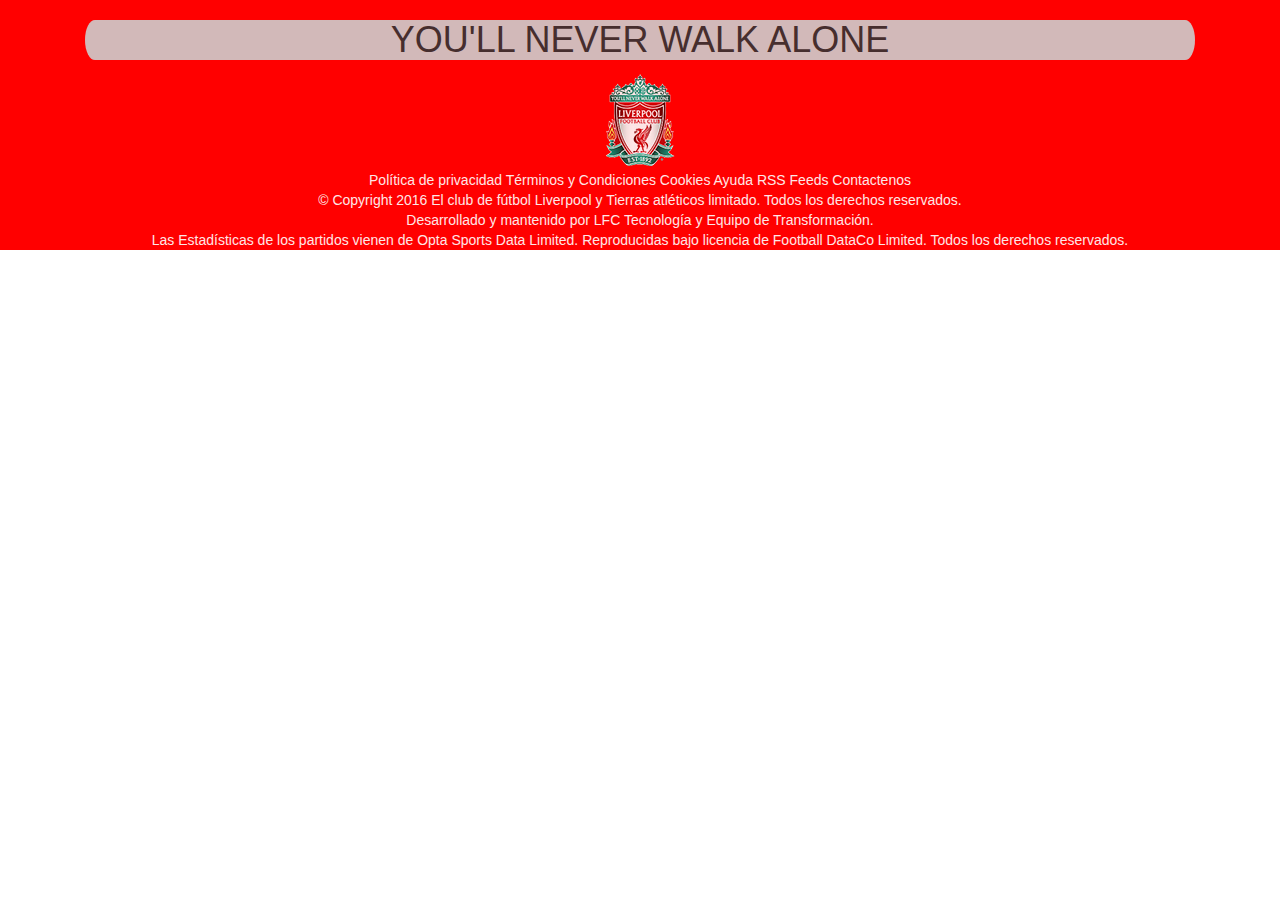
<file: footer.html>
<!DOCTYPE html>
<!--
To change this license header, choose License Headers in Project Properties.
To change this template file, choose Tools | Templates
and open the template in the editor.
-->
<html>
    <head>
        <title>TODO supply a title</title>
        <meta charset="UTF-8">
        <meta name="viewport" content="width=device-width, initial-scale=1.0">
        <link href="css/font-awesome.css" rel="stylesheet" type="text/css"/>
        <link href="bootstrap-3.3.7-dist/css/bootstrap.css" rel="stylesheet" type="text/css"/>
        <link href="css/Stylos.css" rel="stylesheet" type="text/css"/>

        <script src="js/jquery-3.1.1.js" type="text/javascript"></script>
        <script src="bootstrap-3.3.7-dist/js/bootstrap.js" type="text/javascript"></script>

    </head>
    <body>
        <footer id="colorFooter">        
            <div id="footer" class="container" style="background-color:red;">
                <div class="row">
                    <div  class="col-xs-12" >
                        <div class="col-xs-12" >
                            <div id="redondeado" class="neverwalkalone"><h1>YOU'LL NEVER WALK ALONE</h1></div>

                        </div>
                        <div class="col-xs-12" >
                            <center> 
                                <img src="img/logo/logo.png" alt="logoLiverpool"  class="img-responsive"/>
                            </center>
                        </div>
                    </div>

                    <div class="row">
                        <div class="col-xs-12">
                            <center >
                                <a id="letrasBlancas" href="#"> Política de privacidad</a>
                                <a id="letrasBlancas" href="#"> Términos y Condiciones</a>
                                <a id="letrasBlancas" href="#"> Cookies</a>                                                                    
                                <a id="letrasBlancas" href="#"> Ayuda</a>
                                <a id="letrasBlancas" href="#"> RSS Feeds</a>
                                <a id="letrasBlancas" href="#"> Contactenos</a>
                            </center>

                        </div>

                        <div id="letrasBlancas" class="col-xs-12">
                            <center>
                                © Copyright 2016 El club de fútbol Liverpool y Tierras atléticos limitado. 
                                Todos los derechos reservados.
                            </center>
                        </div>

                        <div id="letrasBlancas" class="col-xs-12">
                            <center>
                                Desarrollado y mantenido por LFC Tecnología y Equipo de Transformación.
                            </center>
                        </div>
                        <div id="letrasBlancas" class="col-xs-12">
                            <center>
                                Las Estadísticas de los partidos vienen de Opta Sports Data Limited. 
                                Reproducidas bajo licencia de Football DataCo Limited. Todos los derechos reservados.
                            </center>
                        </div>


                    </div>
                </div>
            </div>
        </footer> 



    </body>
</html>
</file>
<file: css/Stylos.css>
/*
To change this license header, choose License Headers in Project Properties.
To change this template file, choose Tools | Templates
and open the template in the editor.
*/
/* 
    Created on : 04/12/2016, 9:43:49
    Author     : Daril Avila
*/
.divMenu{

    height: 50px;

}
.divArriba{

    height: 600px;

}
.carousel-inner img {
    margin: auto;
    width: 75%;

}

#footer {
    opacity: 0.9;
}
nav.navbar {
    background-color: red;
}

nav.navbar ul.nav li {
    font-family: "Helvetica Neue", Helvetica, Arial, sans-serif;
    color:white;
}

#colorFondoCarrusel{
    background-color: #cecece;

}

#colorFooter{
    background-color: red;

}
.espacioArriba {
    padding: 16px;
    margin-top: 30px;
    /* height: 1500px; /* Used in this example to enable scrolling */
}

.neverwalkalone{
    text-align:center;
    margin:20px 0;
    min-height:34px;
    max-width:1192px;
    margin:0 auto;    
    background-size:contain;
    background-color: #cecece;
}

#letrasBlancas{
    color:#FFFFFF;
}

#redondeado {
    -webkit-border-radius: 10px 20px;  
    -moz-border-radius: 10px 20px;     
}

table      { 
    text-align: center; 
}

#contactenos{
    
    background-color: #A9D0F5;
}
#h{
    padding-top: 25px;
}
</file>
